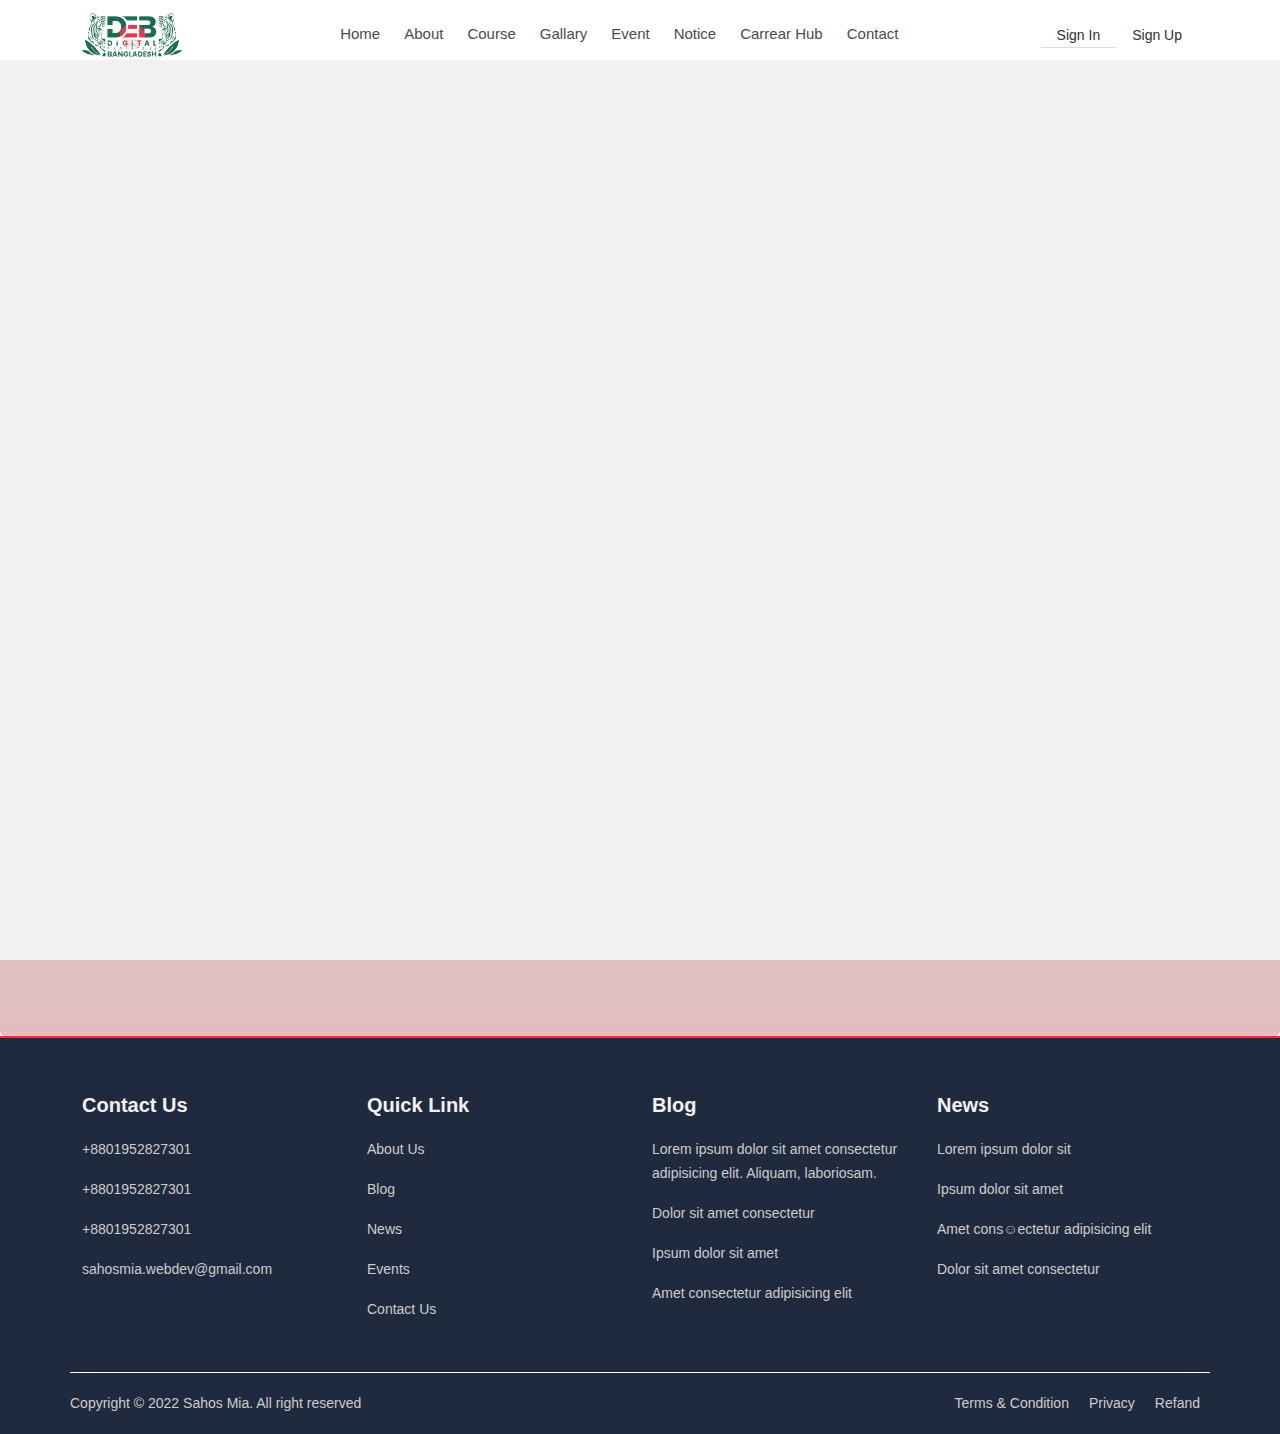
<file: notice.html>
<!DOCTYPE html>
<html lang="en">
  <head>
    <meta charset="UTF-8" />
    <meta http-equiv="X-UA-Compatible" content="IE=edge" />
    <meta name="viewport" content="width=device-width, initial-scale=1.0" />
    <title>DEB - Notice</title>

    <link
      href="https://cdn.jsdelivr.net/npm/bootstrap@5.0.2/dist/css/bootstrap.min.css"
      rel="stylesheet"
    />

    <link
      href="https://fonts.googleapis.com/css2?family=Poppins:wght@200;300;400;500;600;700;800;900&family=Source+Serif+Pro:wght@200;300;400;600;700;900&display=swap"
      rel="stylesheet"
    />

    <link
      rel="stylesheet"
      href="https://cdnjs.cloudflare.com/ajax/libs/font-awesome/6.2.0/css/all.min.css"
    />

    <link rel="stylesheet" href="assets/css/style.css" />
    <link rel="stylesheet" href="assets/css/common.css" />
    <link rel="stylesheet" href="assets/css/responsive.css" />
  </head>
  <body>
    <div class="loader_bg">
      <div class="loader"></div>
    </div>

    <header>
      <nav class="navbar fixed-top navbar-expand-sm navbar-light">
        <div class="container">
          <a class="navbar-brand" href="#">
            <img
              src="assets/img/logo/DEB-Grean-Logo.png"
              alt=""
              class="w_100"
            />
          </a>

          <button
            class="navbar-toggler d-lg-none"
            type="button"
            data-bs-toggle="collapse"
            data-bs-target="#collapsibleNavId"
            aria-controls="collapsibleNavId"
            aria-expanded="false"
            aria-label="Toggle navigation"
          >
            <span class="navbar-toggler-icon"></span>
          </button>

          <div class="collapse navbar-collapse" id="collapsibleNavId">
            <ul class="navbar-nav m-auto mt-2 mt-lg-0">
              <li class="nav-item">
                <a class="nav-link" href="index.html">Home</a>
              </li>
              <li class="nav-item">
                <a class="nav-link" href="index.html#about_us">About</a>
              </li>
              <li class="nav-item">
                <a class="nav-link" href="#">Course</a>
              </li>
              <li class="nav-item">
                <a class="nav-link" href="gallery.html">Gallary</a>
              </li>
              <li class="nav-item">
                <a class="nav-link" href="#">Event</a>
              </li>
              <li class="nav-item">
                <a class="nav-link" href="#">Notice</a>
              </li>
              <li class="nav-item">
                <a class="nav-link" href="#">Carrear Hub</a>
              </li>
              <li class="nav-item">
                <a class="nav-link" href="#">Contact</a>
              </li>
            </ul>

            <div class="navbar_auth">
              <ul>
                <li><a href="#">Sign In</a></li>
                <li><a href="#">Sign Up</a></li>
              </ul>
            </div>
          </div>
        </div>
      </nav>

      <!-- <nav>
        <div class="d-flex justify-content-between container">
          <div class="logo">
            <a href="index.html"
              ><img
                src="./assets/img/logo/Final Logo DEB-ai (1).png"
                alt="Navber logo"
            /></a>
          </div>
          <div class="menu">
            <ul>
              <li><a href="#">Home</a></li>
              <li><a href="index.html#about_us">About</a></li>
              <li><a href="#">Course</a></li>
              <li><a href="#">Blog</a></li>
              <li><a href="#">Event</a></li>
              <li><a href="#">News</a></li>
              <li><a href="#">Contact</a></li>
            </ul>
          </div>
          <div class="menu_search_section">
            <ul class="menu_search_section_item">
              <li><i class="fa-solid fa-bars"></i></li>
              <li><i class="fa-solid fa-right-to-bracket"></i></li>
              <li class="user_dropdown">
                <i class="fa-solid fa-user"></i>
              </li>
            </ul>
          </div>
        </div>
      </nav> -->
    </header>
    <main>
      <!-- banner section start  -->
      <section class="page_banner registation_form_page mt_60">
        <div class="container">
          <div class="row">
            <div class="col-md-6 m-auto">
              <div class="page_banner_content">
                <h2>Notice</h2>
                <p>
                  Ex asperiores eos voluptas, corrupti eaque numquam doloremque
                  animi laborum consequatur nobis, temporibus molestias, nisi
                  error sint. Quod, incidunt? Ut, ad facilis.
                </p>
              </div>
            </div>
          </div>
        </div>
      </section>

      <!-- Notice Section Start  -->
      <section class="notice">
        <div class="container">
          <div class="row mb-5">
            <div class="col-md-3">
              <div class="notice_item">
                <div class="notice_item_content">
                  <ul class="d-flex justify-content-between">
                    <li><p class="notice_category">Alex Sharuk</p></li>
                    <li><p class="notice_date">26th Nov, 2016</p></li>
                  </ul>
                  <h5>Basic web design for beginer course</h5>
                  <p class="notice_description">
                    Lorem ipsum dolor sit amet consectetur adipisicing elit.
                    Minima, incidunt aspernatur ipsa!
                  </p>
                </div>
              </div>
            </div>
            <div class="col-md-3">
              <div class="notice_item">
                <div class="notice_item_content">
                  <ul class="d-flex justify-content-between">
                    <li><p class="notice_category">Alex Sharuk</p></li>
                    <li><p class="notice_date">26th Nov, 2016</p></li>
                  </ul>
                  <h5>Basic web design for beginer course</h5>
                  <p class="notice_description">
                    Lorem ipsum dolor sit amet consectetur adipisicing elit.
                    Minima, incidunt aspernatur ipsa!
                  </p>
                </div>
              </div>
            </div>
            <div class="col-md-3">
              <div class="notice_item">
                <div class="notice_item_content">
                  <ul class="d-flex justify-content-between">
                    <li><p class="notice_category">Alex Sharuk</p></li>
                    <li><p class="notice_date">26th Nov, 2016</p></li>
                  </ul>
                  <h5>Basic web design for beginer course</h5>
                  <p class="notice_description">
                    Lorem ipsum dolor sit amet consectetur adipisicing elit.
                    Minima, incidunt aspernatur ipsa!
                  </p>
                </div>
              </div>
            </div>
            <div class="col-md-3">
              <div class="notice_item">
                <div class="notice_item_content">
                  <ul class="d-flex justify-content-between">
                    <li><p class="notice_category">Alex Sharuk</p></li>
                    <li><p class="notice_date">26th Nov, 2016</p></li>
                  </ul>
                  <h5>Basic web design for beginer course</h5>
                  <p class="notice_description">
                    Lorem ipsum dolor sit amet consectetur adipisicing elit.
                    Minima, incidunt aspernatur ipsa!
                  </p>
                </div>
              </div>
            </div>
            <div class="col-md-3">
              <div class="notice_item">
                <div class="notice_item_content">
                  <ul class="d-flex justify-content-between">
                    <li><p class="notice_category">Alex Sharuk</p></li>
                    <li><p class="notice_date">26th Nov, 2016</p></li>
                  </ul>
                  <h5>Basic web design for beginer course</h5>
                  <p class="notice_description">
                    Lorem ipsum dolor sit amet consectetur adipisicing elit.
                    Minima, incidunt aspernatur ipsa!
                  </p>
                </div>
              </div>
            </div>
            <div class="col-md-3">
              <div class="notice_item">
                <div class="notice_item_content">
                  <ul class="d-flex justify-content-between">
                    <li><p class="notice_category">Alex Sharuk</p></li>
                    <li><p class="notice_date">26th Nov, 2016</p></li>
                  </ul>
                  <h5>Basic web design for beginer course</h5>
                  <p class="notice_description">
                    Lorem ipsum dolor sit amet consectetur adipisicing elit.
                    Minima, incidunt aspernatur ipsa!
                  </p>
                </div>
              </div>
            </div>
          </div>
        </div>
      </section>
      <!-- Notice Section End  -->
    </main>

    <!-- footer start  -->
    <footer class="footer">
      <div class="container">
        <div class="main_footer">
          <div class="row">
            <div class="col-md-3 col-sm-6">
              <h5 class="footer_subtitle">Contact Us</h5>
              <ul>
                <li><a href="">+8801952827301</a></li>
                <li><a href="">+8801952827301</a></li>
                <li><a href="">+8801952827301</a></li>
                <li><a href="">sahosmia.webdev@gmail.com</a></li>
              </ul>
            </div>

            <div class="col-md-3 col-sm-6">
              <h5 class="footer_subtitle">Quick Link</h5>
              <ul>
                <li><a href="index.html#about_us">About Us</a></li>
                <li><a href="#">Blog</a></li>
                <li><a href="#">News</a></li>
                <li><a href="#">Events</a></li>
                <li><a href="#">Contact Us</a></li>
              </ul>
            </div>

            <div class="col-md-3 col-sm-6">
              <h5 class="footer_subtitle">Blog</h5>
              <ul>
                <li>
                  <a href="#"
                    >Lorem ipsum dolor sit amet consectetur adipisicing elit.
                    Aliquam, laboriosam.</a
                  >
                </li>
                <li><a href="#">Dolor sit amet consectetur</a></li>
                <li><a href="#">Ipsum dolor sit amet</a></li>
                <li><a href="#">Amet consectetur adipisicing elit</a></li>
              </ul>
            </div>

            <div class="col-md-3 col-sm-6">
              <h5 class="footer_subtitle">News</h5>
              <ul>
                <li><a href="#">Lorem ipsum dolor sit</a></li>
                <li><a href="#">Ipsum dolor sit amet</a></li>
                <li><a href="#">Amet cons☺ectetur adipisicing elit</a></li>
                <li><a href="#">Dolor sit amet consectetur</a></li>
              </ul>
            </div>
          </div>
        </div>

        <div class="row">
          <div class="footer_bottom d-flex justify-content-between">
            <div class="footer_bottom_left">
              Copyright © 2022 Sahos Mia. All right reserved
            </div>
            <div class="footer_bottom_right">
              <ul>
                <li><a href="#">Terms & Condition</a></li>
                <li><a href="#">Privacy</a></li>
                <li><a href="#">Refand</a></li>
              </ul>
            </div>
          </div>
        </div>
      </div>
    </footer>
    <script src="https://code.jquery.com/jquery-3.6.1.min.js"></script>
    <script src="https://cdn.jsdelivr.net/npm/bootstrap@5.0.2/dist/js/bootstrap.bundle.min.js"></script>
    <script src="assets/js/main.js"></script>
  </body>
</html>
</file>
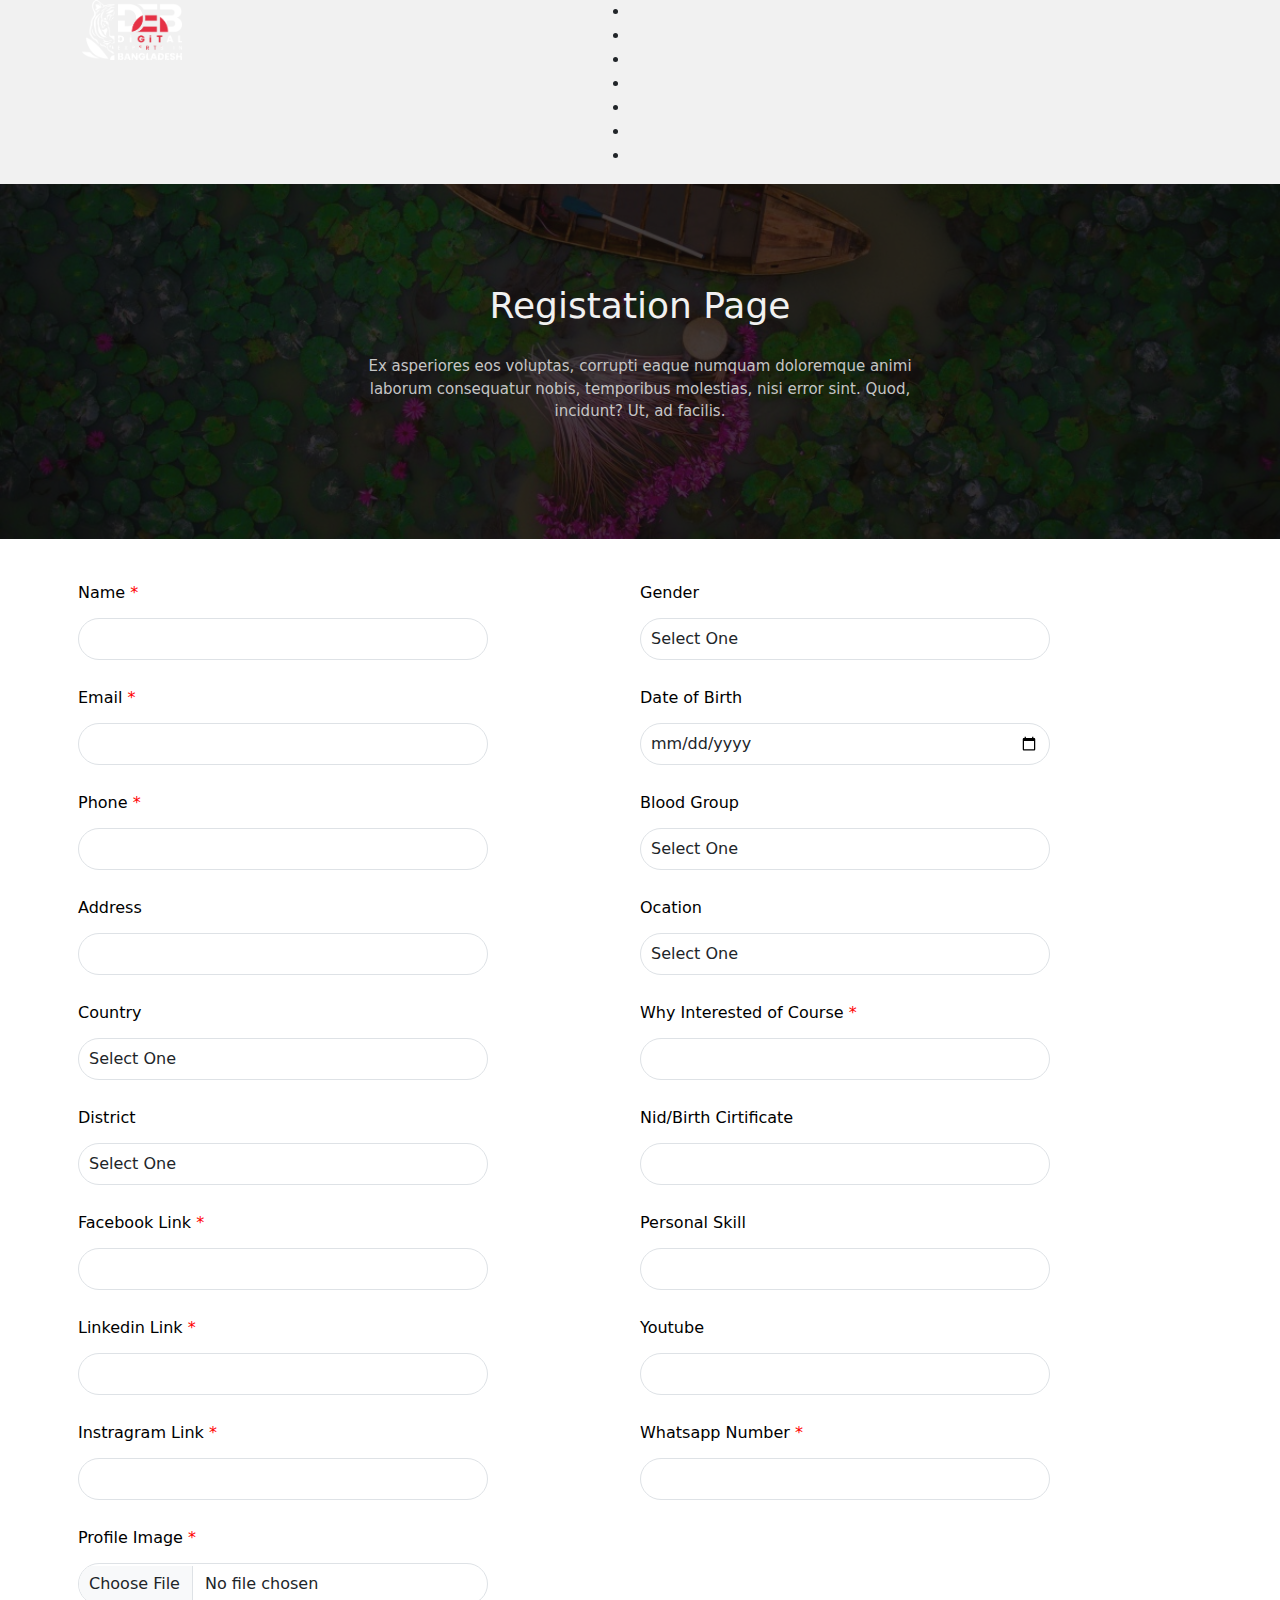
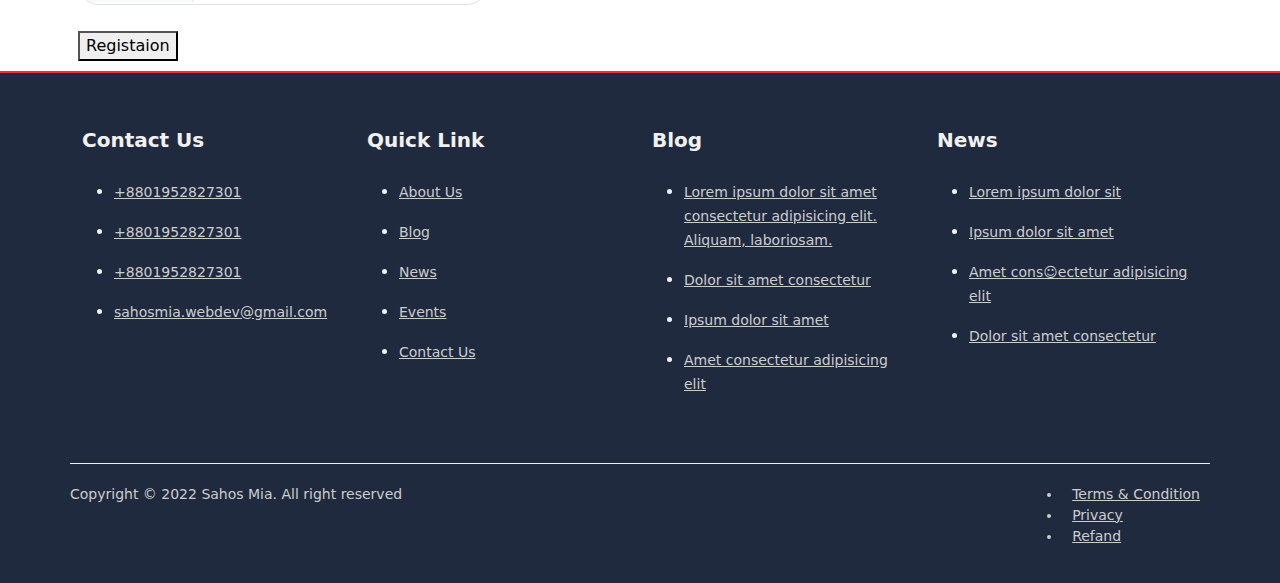
<file: Registation1.html>
<!DOCTYPE html>
<html lang="en">
<head>
    <meta charset="UTF-8">
    <meta http-equiv="X-UA-Compatible" content="IE=edge">
    <meta name="viewport" content="width=device-width, initial-scale=1.0">
    <title>Registaion Details</title>

    <link href="https://cdn.jsdelivr.net/npm/bootstrap@5.0.2/dist/css/bootstrap.min.css" rel="stylesheet">

    <link href="https://fonts.googleapis.com/css2?family=Poppins:wght@200;300;400;500;600;700;800;900&family=Source+Serif+Pro:wght@200;300;400;600;700;900&display=swap" rel="stylesheet">

    <link rel="stylesheet" href="https://cdnjs.cloudflare.com/ajax/libs/font-awesome/6.2.0/css/all.min.css">

    <link rel="stylesheet" href="assets/css/style.css">
    <link rel="stylesheet" href="assets/css/responsive.css">
  
</head>
<body>

    <header>
       

        <nav>
            <div class="d-flex justify-content-between container">

                <div class="logo">
                   <!-- <a href="#"><span class="navbar_logo">DEB</span></a> -->
                   <a href="index.html"><img src="./assets/img/logo/Final Logo DEB-ai (1).png" alt="Navber logo"></a>
                </div>
                <div class="menu">
                    <ul>
                        <li><a href="#">Home</a></li>
                        <li><a href="index.html#about_us">About</a></li>
                        <li><a href="#">Course</a></li>
                        <li><a href="#">Blog</a></li>
                        <li><a href="#">Event</a></li>
                        <li><a href="#">News</a></li>
                        <li><a href="#">Contact</a></li>
                    </ul>
                </div>
                <div class="menu_search_section">
                    <ul class="menu_search_section_item">
                        <!-- <li><i class="fa-solid fa-bars"></i></li> -->
                        <!-- <li><i class="fa-solid fa-right-to-bracket"></i></li> -->
                        <li><i class="fa-solid fa-user"></i>
                    </ul>
                    
                </div>
            </div>
        </nav>

    </header>
    <main>
        <!-- banner section start  -->
        <section class="page_banner registation_form_page">
            <div class="container">
                <div class="row">
                    <div class="col-md-6 m-auto">
                        <div class="page_banner_content">
                            <h2>Registation Page</h2>
                            <p>Ex asperiores eos voluptas, corrupti eaque numquam doloremque animi laborum consequatur nobis, temporibus molestias, nisi error sint. Quod, incidunt? Ut, ad facilis.</p>
                        </div>
                    </div>
                    
                </div>
            </div>
        </section>

    

   

        <!-- Why Choose Section Start  -->
        <section class="registaion_form_section">
            <div class="container">
               
                <div class="row">
                    <form class="row g-3 registaion_form">
                        <!-- Name  -->
                        <div class="col-md-6">
                            <label for="inputName" class="form-label">Name <span class="mandatory">*</span></label>

                            <input type="text" class="form-control" name="name" id="inputName">
                        </div>

                        <!-- Gender  -->
                        <div class="col-md-6">
                            <label for="inputGender" class="form-label">Gender</label> 
                            <select name="gender" id="inputGender" class="form-control">
                                <option value="0">Select One</option>
                                <option value="1">Male</option>
                                <option value="2">Female</option>
                            </select>
                        </div>

                        <!-- Email  -->
                        <div class="col-md-6">
                            <label for="inputEmail" class="form-label">Email <span class="mandatory">*</span></label>
                            <input type="email" class="form-control" name="email" id="inputEmail">
                        </div>

                        <!-- Date of Birth  -->
                        <div class="col-md-6">
                            <label for="inputDateofBirth" class="form-label">Date of Birth</label>
                            <input class="form-control" name="date_of_birth" type="date" id="inputDateofBirth">
                        </div>

                        <!-- Phone  -->
                        <div class="col-md-6">                     
                            <label for="inputPhone" class="form-label">Phone <span class="mandatory">*</span></label>
                            <input class="form-control" name="phone" type="tel" id="inputPhone">
                        </div>

                        <!-- Blood Group  -->
                        <div class="col-md-6">
                            <label for="inputBlood" class="form-label">Blood Group</label> 
                            <select name="blood_group" id="inputBlood" class="form-control">
                                <option value="0">Select One</option>
                                <option value="1">A+</option>
                                <option value="2">A-</option>
                                <option value="3">B+</option>
                                <option value="4">B-</option>
                                <option value="5">O</option>
                                <option value="6">O-</option>
                                <option value="7">AB+</option>
                                <option value="8">AB-</option>
                            </select>
                        </div>

                        <!-- Address  -->
                        <div class="col-md-6">
                            <label for="inputAddress" class="form-label">Address</label>
                            <input type="text" class="form-control" id="inputAddress">
                        </div>

                        <!-- Ocation  -->
                        <div class="col-md-6">
                            <label for="inputOcation" class="form-label">Ocation</label>
                            <select name="ocation" id="inputBlood" class="form-control">
                                <option value="0">Select One</option>
                                <option value="1">Teacher</option>
                                <option value="2">Player</option>
                            </select>
                        </div>

                         <!-- Country  -->
                         <div class="col-md-6">
                            <label for="inputCountry" class="form-label">Country</label>
                            <select name="country" id="inputCountry" class="form-control">
                                <option value="0">Select One</option>
                                <option value="1">Bangladesh</option>
                                <option value="2">India</option>
                                <option value="2">Pakistan</option>
                            </select>
                        </div>

                        <!-- Why Interested of Course  -->
                        <div class="col-md-6">
                            <label for="inputWhyIntersted" class="form-label">Why Interested of Course <span class="mandatory">*</span></label>
                            <input type="text" class="form-control" id="inputWhyIntersted">
                        </div>

                        <!-- District  -->
                        <div class="col-md-6">
                            <label for="inputDistrict" class="form-label">District</label>
                            <select name="district" id="inputDistrict" class="form-control">
                                <option value="0">Select One</option>
                                <option value="1">Chuadanga</option>
                                <option value="2">NoyaKhali</option>
                                <option value="2">Jamalpur</option>
                            </select>
                        </div>

                        <!-- Nid/Birth Cirtificate  -->
                        <div class="col-md-6">
                            <label for="inputNid" class="form-label">Nid/Birth Cirtificate</label>
                            <input type="text" class="form-control" id="inputNid">
                        </div>
                        
                        <!-- Fb Link  -->
                        <div class="col-md-6">
                            <label for="inputFbLink" class="form-label">Facebook Link <span class="mandatory">*</span></label>
                            <input type="text" class="form-control" id="inputFbLink">
                        </div>

                        <!-- Personal Skill  -->
                        <div class="col-md-6">
                            <label for="inputPersonalSkill" class="form-label">Personal Skill</label>
                            <input type="text" class="form-control" id="inputPersonalSkill">
                        </div>

                        <!-- Linkedin Link  -->
                        <div class="col-md-6">
                            <label for="inputLinkedinLink" class="form-label">Linkedin Link <span class="mandatory">*</span></label>
                            <input type="text" class="form-control" id="inputLinkedinLink">
                        </div>

                         <!-- Youtube  -->
                         <div class="col-md-6">
                            <label for="inputYoutube" class="form-label">Youtube</label>
                            <input type="text" class="form-control" id="inputYoutube">
                        </div>

                        <!-- Instragram Link  -->
                        <div class="col-md-6">
                            <label for="inputInstragramLink" class="form-label">Instragram Link <span class="mandatory">*</span></label>
                            <input type="text" class="form-control" id="inputInstragramLink">
                        </div>

                        <!-- Whatspp Number  -->
                        <div class="col-md-6">
                            <label for="inputWhatsapp" class="form-label">Whatsapp Number <span class="mandatory">*</span></label>
                            <input type="text" class="form-control" id="inputWhatsapp">
                        </div>

                        <!-- Image  -->
                        <div class="col-md-6">   
                            <label for="inputState" class="form-label">Profile Image <span class="mandatory">*</span></label>
                            <input class="form-control" type="file" id="formFile">
                        </div>
                        <div class="col-12">
                            <button type="submit" class="button">Registaion</button>
                        </div>
                       
                    
                        
                    </form>
                </div>
                
            </div>
        </section>
        <!-- Course Category Section End  -->








    </main>


    <!-- footer start  -->
    <footer class="footer">
        <div class="container">
            <div class="main_footer">
                <div class="row">
                    <div class="col-md-3 col-sm-6">
                        <h5 class="footer_subtitle">Contact Us</h5>
                        <ul>
                            <li><a href="">+8801952827301</a></li>
                            <li><a href="">+8801952827301</a></li>
                            <li><a href="">+8801952827301</a></li>
                            <li><a href="">sahosmia.webdev@gmail.com</a></li>
                            
                        </ul>
                    </div>
    
                    <div class="col-md-3 col-sm-6">
                        <h5 class="footer_subtitle">Quick Link</h5>
                        <ul>
                            <li><a href="index.html#about_us">About Us</a></li>
                            <li><a href="#">Blog</a></li>
                            <li><a href="#">News</a></li>
                            <li><a href="#">Events</a></li>
                            <li><a href="#">Contact Us</a></li>
                        </ul>
                    </div>
    
                    <div class="col-md-3 col-sm-6">
                        <h5 class="footer_subtitle">Blog</h5>
                        <ul>
                            <li><a href="#">Lorem ipsum dolor sit amet consectetur adipisicing elit. Aliquam, laboriosam.</a></li>
                            <li><a href="#">Dolor sit amet consectetur</a></li>
                            <li><a href="#">Ipsum dolor sit amet</a></li>
                            <li><a href="#">Amet consectetur adipisicing elit</a></li>
                        </ul>
                    </div>
    
                    <div class="col-md-3 col-sm-6">
                        <h5 class="footer_subtitle">News</h5>
                        <ul>
                            <li><a href="#">Lorem ipsum dolor sit</a></li>
                            <li><a href="#">Ipsum dolor sit amet</a></li>
                            <li><a href="#">Amet cons☺ectetur adipisicing elit</a></li>
                            <li><a href="#">Dolor sit amet consectetur</a></li>
                        </ul>
                    </div>
                </div>
            </div>
                

            <div class="row">
                <div class="footer_bottom d-flex justify-content-between">
                    <div class="footer_bottom_left">
                        Copyright © 2022 Sahos Mia. All right reserved
                    </div>
                    <div class="footer_bottom_right">
                        <ul>
                            <li><a href="#">Terms & Condition</a></li>
                            <li><a href="#">Privacy</a></li>
                            <li><a href="#">Refand</a></li>
                        </ul>
                    </div>
                </div>
            </div>
        </div>
    </footer>
    <script src="https://code.jquery.com/jquery-3.6.1.min.js"></script>
    <script src="https://cdn.jsdelivr.net/npm/bootstrap@5.0.2/dist/js/bootstrap.bundle.min.js"></script>
    <script src="assets/js/main.js"></script>
</body>
</html>
</file>
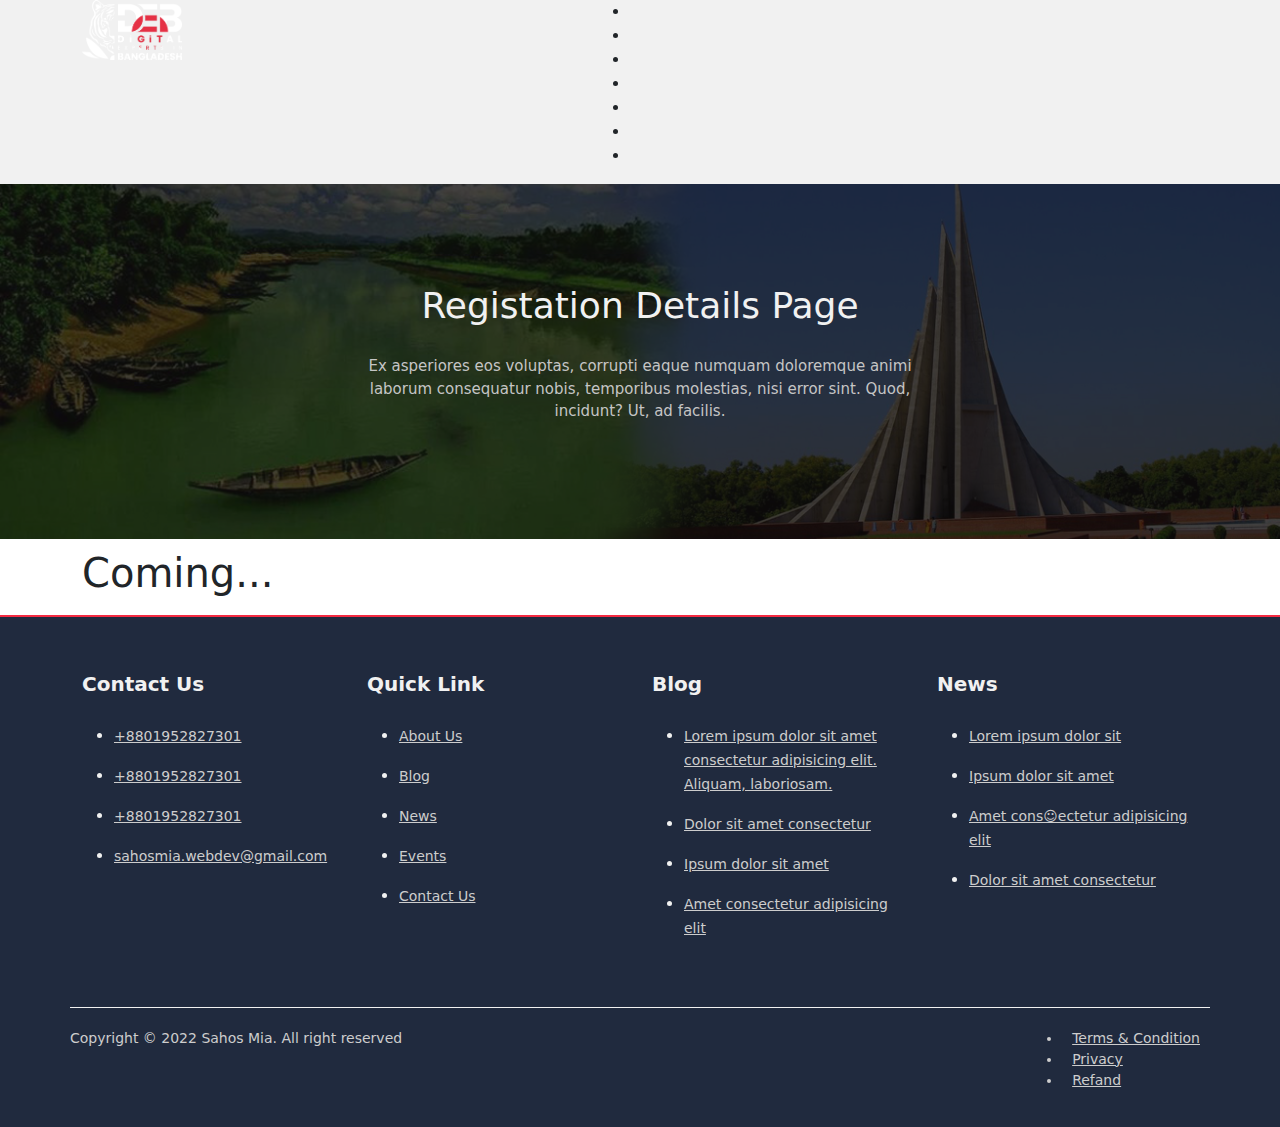
<file: registation_details.html>
<!DOCTYPE html>
<html lang="en">
<head>
    <meta charset="UTF-8">
    <meta http-equiv="X-UA-Compatible" content="IE=edge">
    <meta name="viewport" content="width=device-width, initial-scale=1.0">
    <title>Registaion</title>

    <link href="https://cdn.jsdelivr.net/npm/bootstrap@5.0.2/dist/css/bootstrap.min.css" rel="stylesheet">

    <link href="https://fonts.googleapis.com/css2?family=Poppins:wght@200;300;400;500;600;700;800;900&family=Source+Serif+Pro:wght@200;300;400;600;700;900&display=swap" rel="stylesheet">

    <link rel="stylesheet" href="https://cdnjs.cloudflare.com/ajax/libs/font-awesome/6.2.0/css/all.min.css">

    <link rel="stylesheet" href="assets/css/style.css">
    <link rel="stylesheet" href="assets/css/responsive.css">
  
</head>
<body>

    <header>
       

        <nav>
            <div class="d-flex justify-content-between container">

                <div class="logo">
                   <!-- <a href="#"><span class="navbar_logo">DEB</span></a> -->
                   <a href="index.html"><img src="./assets/img/logo/Final Logo DEB-ai (1).png" alt="Navber logo"></a>
                </div>
                <div class="menu">
                    <ul>
                        <li><a href="#">Home</a></li>
                        <li><a href="index.html#about_us">About</a></li>
                        <li><a href="#">Course</a></li>
                        <li><a href="#">Blog</a></li>
                        <li><a href="#">Event</a></li>
                        <li><a href="#">News</a></li>
                        <li><a href="#">Contact</a></li>
                    </ul>
                </div>
                <div class="menu_search_section">
                    <ul class="menu_search_section_item">
                        <!-- <li><i class="fa-solid fa-bars"></i></li> -->
                        <!-- <li><i class="fa-solid fa-right-to-bracket"></i></li> -->
                        <li><i class="fa-solid fa-user"></i>
                    </ul>
                    
                </div>
            </div>
        </nav>

    </header>
    <main>
        <!-- banner section start  -->
        <section class="page_banner registation_details_page">
            <div class="container">
                <div class="row">
                    <div class="col-md-6 m-auto">
                        <div class="page_banner_content">
                            <h2>Registation Details Page</h2>
                            <p>Ex asperiores eos voluptas, corrupti eaque numquam doloremque animi laborum consequatur nobis, temporibus molestias, nisi error sint. Quod, incidunt? Ut, ad facilis.</p>
                        </div>
                    </div>
                    
                </div>
            </div>
        </section>

    

   

        <!-- Why Choose Section Start  -->
        <section class="registaion_details_section">
            <div class="container">
               <h1>Coming...</h1>
                <div class="row">
                    
                </div>
                <div class="row">
                    
                </div>
                <div class="row">
                    
                </div>
                
            </div>
        </section>
        <!-- Course Category Section End  -->








    </main>


    <!-- footer start  -->
    <footer class="footer">
        <div class="container">
            <div class="main_footer">
                <div class="row">
                    <div class="col-md-3 col-sm-6">
                        <h5 class="footer_subtitle">Contact Us</h5>
                        <ul>
                            <li><a href="">+8801952827301</a></li>
                            <li><a href="">+8801952827301</a></li>
                            <li><a href="">+8801952827301</a></li>
                            <li><a href="">sahosmia.webdev@gmail.com</a></li>
                            
                        </ul>
                    </div>
    
                    <div class="col-md-3 col-sm-6">
                        <h5 class="footer_subtitle">Quick Link</h5>
                        <ul>
                            <li><a href="index.html#about_us">About Us</a></li>
                            <li><a href="#">Blog</a></li>
                            <li><a href="#">News</a></li>
                            <li><a href="#">Events</a></li>
                            <li><a href="#">Contact Us</a></li>
                        </ul>
                    </div>
    
                    <div class="col-md-3 col-sm-6">
                        <h5 class="footer_subtitle">Blog</h5>
                        <ul>
                            <li><a href="#">Lorem ipsum dolor sit amet consectetur adipisicing elit. Aliquam, laboriosam.</a></li>
                            <li><a href="#">Dolor sit amet consectetur</a></li>
                            <li><a href="#">Ipsum dolor sit amet</a></li>
                            <li><a href="#">Amet consectetur adipisicing elit</a></li>
                        </ul>
                    </div>
    
                    <div class="col-md-3 col-sm-6">
                        <h5 class="footer_subtitle">News</h5>
                        <ul>
                            <li><a href="#">Lorem ipsum dolor sit</a></li>
                            <li><a href="#">Ipsum dolor sit amet</a></li>
                            <li><a href="#">Amet cons☺ectetur adipisicing elit</a></li>
                            <li><a href="#">Dolor sit amet consectetur</a></li>
                        </ul>
                    </div>
                </div>
            </div>
                

            <div class="row">
                <div class="footer_bottom d-flex justify-content-between">
                    <div class="footer_bottom_left">
                        Copyright © 2022 Sahos Mia. All right reserved
                    </div>
                    <div class="footer_bottom_right">
                        <ul>
                            <li><a href="#">Terms & Condition</a></li>
                            <li><a href="#">Privacy</a></li>
                            <li><a href="#">Refand</a></li>
                        </ul>
                    </div>
                </div>
            </div>
        </div>
    </footer>
    <script src="https://code.jquery.com/jquery-3.6.1.min.js"></script>
    <script src="https://cdn.jsdelivr.net/npm/bootstrap@5.0.2/dist/js/bootstrap.bundle.min.js"></script>
    <script src="assets/js/main.js"></script>
</body>
</html>
</file>
<file: assets/css/style.css>
/*
* Preloader 
* Header 
*	> Top Header
*	> Navbar
*
*
* Common Section
* Common Class
* Preloder
* Header
* Banner
*/
:root {
--color-1: #f42a41;
--color-2: #006a4e;
--color-white: #f1f1f1;
--color-black: #0c0c0f;
--font-family-1: "Poppins", sans-serif;
--font-family-2: "Source Serif Pro", serif;
--font-family-inter: 'Inter', sans-serif;
}

/*=========== Preloader Section Start ==========*/
.loader_bg {
position: fixed;
z-index: 999999;
background: #f1f1f1;
width: 100%;
height: 100%;
}
.loader {
border: 0 soild transparent;
border-radius: 50%;
width: 150px;
height: 150px;
position: absolute;
top: calc(50vh - 75px);
left: calc(50vw - 75px);
}
.loader:before,
.loader:after {
content: "";
border: 10px solid var(--color-2);
border-radius: 50%;
width: inherit;
height: inherit;
position: absolute;
top: 0;
left: 0;
animation: loader 2s linear infinite;
opacity: 0;
}
.loader:before {
animation-delay: 0.5s;
}
.loader:before {
border: 10px solid var(--color-1);
}
@keyframes loader {
0% {
transform: scale(0);
opacity: 0;
}
50% {
opacity: 1;
}
100% {
transform: scale(1);
opacity: 0;
}
}

/*============ Preloader Section End ============== */

/*============ header Css Start ===================*/

/* Top Header Start */
.top_header {
background: #111D30;
line-height: 50px;
}
.top_header_contact_ul{}
.top_header_contact_ul li {
margin-right: 25px;
}
.top_header_contact_ul li {
color: #f1f1f1;
font-size: 13px;
}

.top_header_contact_ul li i {
padding-right: 2px;
color: #f42a41;
font-size: 13px;
}
.top_header_right {
display: flex;
flex-direction: row-reverse;
}
.top_header_social_ul{}

.top_header_social_ul li {
padding-left: 12px;
}
.top_header_social_ul li a{
color: #f1f1f1;
font-size: 13px;
}

.top_header_social_ul li a i:hover{
color: #f42a41;
}

/* Top Header End */

/* navbar header start  */
header nav {
background: var(--color-white);
/* border-bottom: 2px solid #f42a41; */
}

.navbar-expand-sm .navbar-nav .nav-link {
padding: 0 12px;
color: #494b4f;
font-size: 15px;
transition: all linear 0.3s;
}
.navbar-light .navbar-nav .nav-link:focus,
.navbar-light .navbar-nav .nav-link:hover {
color: var(--color-1);
}

.navbar_auth {
}
.navbar_auth ul {
}

.profile_dropdown .dropdown-menu {
padding: 0;
overflow: hidden;
left: -100%;
}
.navbar_auth ul li {
border-bottom: 1px solid #ddd;
}
.navbar_auth ul li:last-child {
border-bottom: none;
}
.navbar_auth ul li a {
padding: 10px 16px;
color: #2f2f2f;
font-size: 14px;
}

header {
}

nav .logo img {
width: 100px;
}

nav ul li a {
color: var(--color-white);
padding: 0 15px;
font-weight: 500;
font-size: 14px;
transition: all linear 0.3s;
}

.navbar_logo {
color: #f1f1f1;
position: absolute;
font-size: 22px;
}

.navbar_logo::after {
position: absolute;
content: "";
bottom: 32%;
left: 0;
width: 100%;
height: 2px;
background: #ff4f5a;
}
.menu {
margin: 0 auto;
}
.menu_search_section {
color: #f1f1f1;
}

.menu_search_section_item li {
margin: 0 10px;
font-size: 18px;
}

.profile_dropdown button {
background: none;
border: none;
color: #494b4f;
font-size: 14px;
font-weight: 500;
}
/* navber header end  */
/*============ Header section end ==============*/

/*============ Banner section Start ==============*/
.banner {
background: url(../img/banner/bd_flag.jpg) no-repeat center;
background-size: cover;
padding: 0px 0;
position: relative;
z-index: 1;
/* margin-top: 60px; */
padding: 130px 0;
}
.banner::before {
position: absolute;
content: "";
top: 0;
left: 0;
width: 100%;
height: 100%;
background: #00000085;
z-index: -1;
}
.banner_content h1 {
color: var(--color-white);
font: 700 48px var(--font-family-inter);
margin-bottom: 20px;
line-height: 60px;
}

.banner_content p {
color: #f1f1f1;
margin-bottom: 20px;
font-size: 15px;
line-height: 30px;
width: 70%;
}

.banner ul li {
color: white;
display: inline-block;
margin-bottom: 40px;
padding-right: 44px;
}
/*========= Banner section end ===========*/

/*=========== Page Banner section start =============*/
.page_banner {
position: relative;
z-index: 1;
padding: 100px 0;
}

.registation_form_page {
background: url(../img/registaion/registaion_banner.jpg) no-repeat center;
background-size: cover;
}

.registation_details_page {
background: url(../img/registaion/bangladesh6.jpg) no-repeat center;
background-size: cover;
}

.registation_form_page{
background: url(../img/registaion/registaion_banner.jpg) no-repeat center;
background-size: cover;
}

.registation_details_page{
background: url(../img/registaion/bangladesh6.jpg) no-repeat center;
background-size: cover;
}

.page_banner::before {
position: absolute;
content: "";
top: 0;
left: 0;
width: 100%;
height: 100%;
background: #0e0c0cc7;
z-index: -1;
}

.page_banner_content {
text-align: center;
}

.page_banner_content h2 {
color: var(--color-white);
font-size: 36px;
padding-bottom: 20px;
}

.page_banner_content p {
color: #c5c5c5;
font-size: 15px;
}

.page_banner .breadcrumb {
    justify-content: center;
}
.page_banner .breadcrumb-item.active {
    color: #f42a41;
}
.page_banner .breadcrumb-item a{
	color: #f1f1f1;
}
/*============ Page Banner section end =================*/

/*=============== registion form setion css start ============*/
.registaion_form {
}

.registaion_form label {
font-size: 16px;
padding-bottom: 5px;
color: black;
}

.registaion_form input,
.registaion_form select {
padding: 8px 10px;
font-size: 16px;
/* border: none; */
/* border-bottom: 1px solid #ced4da; */
border-radius: 75px;
width: 75%;
margin-bottom: 10px;
}

.mandatory {
color: red;
}

.registaion_form input:focus {
/* border-color: var(--color-2);
box-shadow:none; */
}

/*================== registion form setion css end ===================*/



.team, .profile_page, .question, .choose_us, .about_us, .blog, .contact, .registaion_form_section, 
.registation_course, .testimonial, .registaion_details_section,.gallary{
padding: 10px 0;
}
/* registation_course section css start */
.registation_course{
background: url(../img/banner/registation_course.jpg) no-repeat center;
background-size: cover;
position: relative;
z-index: 1;
color: var(--color-white);
}

.registation_course::before {
content: "";
position: absolute;
top: 0;
left: 0;
height: 100%;
width: 100%;
background: #000000e6;
z-index: -1;
}

.registation_course h4 {
font-weight: 600;
padding-bottom: 20px;
font-size: 26px;
}
.registation_course p {
font-size: 16px;
}

.registation_course a:nth-child(2) {
background: var(--color-2);
margin-left: 5px;
}

.registation_course a:nth-child(2):hover {
background: var(--color-1);
}
/*=============== registation_course section css end ===============*/

/*=============== About us section start ===============*/
.about_us h5 {
padding: 20px 0 10px;
font-size: 18px;
font-weight: 600;
color: var(--color-2);
font-family: var(--font-family-1);
}

.about_us p {
padding-bottom: 20px;
line-height: 24px;
color: #787878;
}

.about_us_img img{
display: block;
margin: 0 auto;
width: 80%;
}
/*================ About us section end ================*/


/*================ Choose section start ================*/

.choose_us_img img {
display: block;
width: 70%;
margin: 0 auto;
}

.choose_item {
display: flex;
align-items: center;
margin: 0 0 35px;
}

.choose_item i {
    background: #f42a4121;
    width: 110px;
    height: 60px;
    text-align: center;
    line-height: 60px;
    font-size: 22px;
    border-radius: 5px;
    margin-right: 12px;
    color: #f42a41bf;
}

.choose_item h6 {
    font-weight: 600;
    line-height: 30px;
    
}
.choose_item p {
font-size: 14px;
font-weight: 500;
}

.choose_us_content .sub_title {
font-size: 28px;
font-weight: 600;
padding-bottom: 10px;
}

.choose_us_content .sub_content {
padding-bottom: 40px;
font-size: 14px;
font-weight: 500;
}

/*================ Choose section end ================*/

/*================ Notcie section css start ================*/
.notice {
/* border: 1px solid #e7e7e7; */
border-radius: 5px;
overflow: hidden;
background: linear-gradient(#BFE8DB, #e3bcc0);
}

.notice_item {
    box-shadow: 5px 5px 20px #00000034;
    margin-bottom: 30px;
    border-radius: 4px;
    overflow: hidden;
    background: #f1f1f1;
    border-bottom: 3px solid #ed344d;
}

.notice_item img {
height: 205px;
}

.notice_item .notice_item_content {
padding: 30px;
}

.notice_item .notice_item_content .notice_category {
color: var(--color-1);
font-weight: 600;
}

.notice_item .notice_item_content .notice_date {
color: #999;
}

.notice_item .notice_item_content h5 {
padding: 15px 0;
font: 600 18px var(--font-family-1);
color: #484848;
}

.notice_item .notice_item_content .notice_description {
color: #484848;
display: -webkit-box;
-webkit-line-clamp: 2;
-webkit-box-orient: vertical;
overflow: hidden;
font-size: 13px;
}

.notice_item .notice_item_content .buy_btn {
background: #ff4f5a;
padding: 8px 16px;
border-radius: 3px;
color: #f1f1f1;
font-size: 14px;
}

.our_course_item .our_course_item_content .buy_btn i {
padding-right: 5px;
}

.see_all_btn {
background: #006a4e;
padding: 15px 50px;
font-size: 16px;
color: #f1f1f1;
font-weight: 600;
display: inline-block;
margin-top: 20px;
border-radius: 3px;
}

/* Notice section css end */

/* ======= Blog Css Start ======= */
.blog{}
.blog .blog_item {
    overflow: hidden;
    margin-bottom: 60px;
}
.blog .blog_item:hover img{
    /* transform: scale(1.1); */
}
.blog .blog_item img {
    /* border-radius: 15px; */
    width: 100%;
}

.blog .blog_item .blog_item_content {
    padding: 25px 0;
}

.blog .blog_item .blog_item_content ul {
    display: flex;
    justify-content: space-between;
    margin-bottom: 20px;
}

.blog .blog_item .blog_item_content ul li {
    font-size: 12px;
    color: #f42a41cc;
    font-weight: 600;
}
.blog .blog_item .blog_item_content h4{
    margin-bottom: 10px;
}

.blog .blog_item .blog_item_content h4 a, .blog .blog_item .blog_item_content h4 a:hover {
    font-size: 28px;
    color: #11254c;
}
.blog .blog_item .blog_item_content p{
    font-size: 16px;
    display: -webkit-box;
-webkit-line-clamp: 3;
-webkit-box-orient: vertical;
overflow: hidden;
}



/* Blog Details  */
.blog_details{}
.blog_details .thumbnail{}
.blog_details ul {
    margin: 20px 0;
}
.blog_details ul li {
    font-size: 12px;
    padding-right: 15px;
    color: #6a6a6a;
}
.blog_details h4 {
    margin-bottom: 20px;
    font-size: 30px;
}
.blog_details p {
    margin-bottom: 20px;
    font-size: 16px;
}

.blog_sidebar {
    background: url(../img/widget.jpg);
    margin-bottom: 20px;
    padding: 20px;
    box-shadow: 0 0 7px 0px #c5c5c5;
}
.blog_sidebar .subtitle {
    font-size: 18px;
    margin-bottom: 20px;
    color: #d3301e;
}
.blog_sidebar .small_item {
    display: flex;
    margin-bottom: 20px;
}

.blog_sidebar .small_item:last-child {
    margin-bottom: 0;
}

.blog_sidebar .small_item .blog_img {
    width: 40%;
}
.blog_sidebar .small_item .blog_img img{}

.blog_sidebar .small_item .item_content {
    padding: 0px 8px;
    
}

.blog_sidebar .small_item h6{}



/* ======= Blog Css Start ======= */

/* gallery css start */
.gallery {
}

.gallery .col-md-3{
padding: 0;
}
.gallery_item{
overflow: hidden;
position: relative;
}
.gallery_item::after {
position: absolute;
content: "";
top: 50%;
left: 50%;
width: 0%;
height: 0%;
background: #0000008a;
}

.gallery_item:hover::after {
width: 100%;
height: 100%;
top: 0;
left: 0;
}

.gallery_item:hover img{
transform: scale(1.1);
}

.gallery_eye {
position: absolute;
top: 0;
left: 0;
z-index: 1;
width: 100%;
height: 100%;
display: flex;
justify-content: center;
align-items: center;
}

.gallery_eye i {
font-size: 24px;
color: #f1f1f1;
border: 1px solid #f1f1f1;
padding: 10px;
display: none;
}

.gallery_item:hover .gallery_eye i {
display: block;
}

.gallery .popup-image{
    position: fixed;
    top: 0;
    left: 0;
    width: 100%;
    height: 100%;
    background: rgba(0, 0, 0, .9);
    z-index: 9999999;
    display: none;
}

.gallery .popup-image span{
    position: fixed;
    top: 0;
    right: 10px;
    color: #f1f1f1;
    cursor: pointer;
    z-index: 9999999;
}

.gallery .popup-image img{
    position: absolute;
    top: 50%;
    left: 50%;
    transform: translate(-50%, -50%);
    width: 70%;
    border: 3px solid #f1f1f1;
   
}

/* gallery css end */

/* team Css Start */

.team_item {
    position: relative;
    overflow: hidden;
    margin-bottom: 20px;
	border-radius: 6px;
}
.team_item_backside {
    position: absolute;
    top: 0;
    left: -100%;
    background: #006a4e;
    width: 100%;
    height: 100%;
    padding: 20px 0;
    box-sizing: border-box;
    border-radius: 6px;
}
.team_item:hover .team_item_backside {
    left: 0;
}

.team_item_backside .team_content ul {
justify-content: center;
}
.team_item_backside .team_content ul li {
    width: 40px;
    background: #f1f1f1;
    height: 40px;
    line-height: 40px;
    border-radius: 50%;
    margin: 0 4px;
}
.team_item_backside .team_content ul li a {
    font-size: 18px;
    color: #006a4e;
}
.team_item_backside .team_content ul li a:hover {
color: var(--color-2);
}

.team_image img {
    border-radius: 50%;
    width: 35%;
    border: 5px solid #224c22;
}
.team_item_backside {
text-align: center;
}
.team_item_backside .team_content {
padding: 20px 0;
}
.team_item_backside .team_content .team_name {
    margin-bottom: 15px;
    font-family: var(--font-family-1);
    color: #f1f1f1;
}

.team_item_backside .team_content .team_designation {
    margin-bottom: 20px;
    color: #cbcbcb;
    font-weight: 500;
    font-family: var(--font-family-1);
    font-size: 16px;
}

.team_item_backside .team_content p {
padding-bottom: 20px;
color: #999;
}

/* team css end */

/* Auto Counter Css Start */
.auto_counter {
background: url(../img/banner/auto_counter.jpg) no-repeat center;
background-size: cover;
padding: 70px 0;
position: relative;
z-index: 1;
}
.auto_counter::before {
content: "";
position: absolute;
width: 100%;
height: 100%;
background: #060203e0;
top: 0;
left: 0;
z-index: -1;
}

.counter_item {
text-align: center;
color: var(--color-white);
}
.counter_item h3 {
font: 50px var(--font-family-1);
color: var(--color-1);
font-weight: 800;
}

.counter_item h5 {
font: 20px var(--font-family-1);
}

/* Auto Counter Css End */

/* question css start */

.accordion {
width: 100%;
}
.accordion-button {
    font: 15px var(--font-family-1);
    font-weight: 600;
    color: #606060;
    background: #00b9880f;
}
.accordion-button:not(.collapsed) {
    color: var(--color-1);
   box-shadow: none;
    background: #00b9880f;
}

.accordion-body {
font-size: 14px;
padding: 20px 25px;
line-height: 25px;
}
.accordion-button::after {
width: 1rem;
height: 1rem;
background-size: 1rem;
}

.accordion-item:first-of-type .accordion-button {
    border-top-left-radius: 0;
    border-top-right-radius: 0;
}

.accordion-button:focus {
    box-shadow: none;
}

.accordion-header .accordion-button::after {
    position: absolute;
    top: 22%;
    right: 5%;
    content: "\2b";
    color: #FF5E14;
    background: rgba(0, 0, 0, 0);
    font-weight: 600;
    -webkit-transition: all 0.3s ease-in-out;
    transition: all 0.3s ease-in-out;
    font-size: 20px;
}

.accordion-header .accordion-button:not(.collapsed)::after {
    margin-top: 18px;
    content: "\2d";
    color: #FF5E14;
    background: transparent;
    font-weight: 600;
	font-size: 20px;
}

.accordion-item {
    background-color: #00b9880f;
    border: none;
    margin-bottom: 20px;
}
/* question css end */




/* Testimonial Css STart */
.testimonial_image img {
width: 100px;
height: 100px;
border-radius: 50%;
margin-bottom: 24px;
border: 2px solid #EF5C72;
border-style: dashed;
}



.testimonal_item {
background: #F4F5F8;
text-align: center;
padding: 60px;
border-radius: 4px;
margin: 0 0 13px 0;
}
.testimonial_name {
color: #111d30;
font: 600 18px var(--font-family-1);
padding-bottom: 5px;
}
.testimonial_designation {
padding-bottom: 24px;
color: #f42a41;
font-family: var(--font-family-1);
font-size: 14px;
}
.testimonial_description {
color: #656566;
font-family: var(--font-family-1);
font-weight: 500;
}

.owl-carousel .owl-item img {
display: inline-block;
width: 100px;
}

.testimonial .owl-next{
position: absolute;
top: 160px;
right: -35px;
}
.testimonial .owl-prev {
position: absolute;
top: 160px;
left: -30px;
}
.testimonial .owl-prev i, .testimonial .owl-next i {
font-size: 20px;
padding: 6px 6px;
color: var(--color-1);
}

/* testimonial css End */

/* footer css start */

footer{
background: var(--color-2);
color: #f1f1f1;

}

footer .footer_subtitle{
padding: 20px 0;
}


.footer .main_footer {
padding: 5px 0;
}

.main_footer ul{
display: block;
}
.main_footer ul li {
line-height: 24px;
padding-bottom: 16px;
}

.main_footer ul li a {
color: #cdcdcd;
font-size: 14px;
}
.main_footer ul li a:hover {
color: var(--color-1);
}


.footer_bottom {
border-top: 1px solid var(--color-white);
padding: 20px 0;
color: #cdcdcd;
font-size: 14px;
}
.footer_bottom ul li {
padding: 0 10px;
}
.footer_bottom ul li a {
font-size: 14px;
color: #cdcdcd;
}
.footer_bottom ul li a:hover {
color: var(--color-1);
}


/* ============================================ */

#back_to_top_btn {
display: inline-block;
background-color: #f42a41;
width: 40px;
height: 40px;
text-align: center;
border-radius: 50%;
position: fixed;
bottom: 30px;
right: 30px;
transition: background-color .3s,
opacity .5s, visibility .5s;
opacity: 0;
visibility: hidden;
z-index: 1000;
}
#back_to_top_btn::after {
content: "\f062";
font-family: FontAwesome;
font-weight: normal;
font-style: normal;
font-size: 16px;
line-height: 40px;
color: #f1f1f1;
}
#back_to_top_btn:hover {
cursor: pointer;
background-color: #333;
}
#back_to_top_btn:active {
background-color: #555;
}
#back_to_top_btn.show {
opacity: 1;
visibility: visible;
}

.testimonial .owl-next {
position: absolute;
top: 160px;
right: -35px;
}
.testimonial .owl-prev {
position: absolute;
top: 160px;
left: -30px;
}
.testimonial .owl-prev i, .testimonial .owl-next i {
font-size: 20px;
padding: 6px 6px;
color: #033528;
}

/* testimonial css End */

/* footer css start */

footer {
background: #202a3e;
color: #f1f1f1;
border-top: 2px solid #f42a41;
}

footer .footer_subtitle {
padding: 20px 0;
font-size: 20px;
font-weight: 600;
}

.footer .main_footer {
padding: 35px 0;
}

.main_footer ul {
display: block;
}

.main_footer ul li {
line-height: 24px;
padding-bottom: 16px;
}

.main_footer ul li a {
color: #cdcdcd;
font-size: 14px;
}
.main_footer ul li a:hover {
color: var(--color-1);
}

.footer_bottom {
border-top: 1px solid var(--color-white);
padding: 20px 0;
color: #cdcdcd;
font-size: 14px;
}
.footer_bottom ul li {
padding: 0 10px;
}
.footer_bottom ul li a {
font-size: 14px;
color: #cdcdcd;
}
.footer_bottom ul li a:hover {
color: var(--color-1);
}

/* ============================================ */

#back_to_top_btn {
display: inline-block;
width: 40px;
height: 40px;
text-align: center;
border-radius: 50%;
position: fixed;
bottom: 30px;
right: 30px;
transition: background-color 0.3s, opacity 0.5s, visibility 0.5s;
opacity: 0;
visibility: hidden;
z-index: 1000;
}
#back_to_top_btn::after {
content: "\f062";
font-family: FontAwesome;
font-weight: normal;
font-style: normal;
font-size: 16px;
line-height: 40px;
color: #f1f1f1;
}
#back_to_top_btn:hover {
cursor: pointer;
background-color: #333;
}

#back_to_top_btn.show {
opacity: 1;
visibility: visible;
background: #333;
}

/* Gallery Css strat */
/* .gallary {
background: #006a4e2e;
} */

/* ================================================== */


/* .gallery_item {
position: relative;
margin-bottom: 18px;
border-radius: 5px;
overflow: hidden;
}

.gallery_item_content {
position: absolute;
top: 15px;
bottom: 15px;
left: 15px;
right: 15px;
background: #040404bf;
padding: 20px;
opacity: 0;
transform: scale(0);
color: #f1f1f1;
display: flex;
flex-direction: column;
align-items: center;
justify-content: center;
text-align: center;
}

.gallery_item:hover .gallery_item_content {
opacity: 1;
transform: scale(1);
} */















/* CSS */
.button-48, .button-49 {
appearance: none;
border-width: 0;
box-sizing: border-box;
color: var(--color-white);
cursor: pointer;
display: inline-block;
font-size: 14px;
font-weight: 500;
letter-spacing: 0;
line-height: 1em;
margin: 0;
opacity: 1;
outline: 0;
padding: 1em 2.2em;
position: relative;
text-align: center;
text-rendering: geometricprecision;
text-transform: uppercase;
transition: opacity 300ms cubic-bezier(.694, 0, 0.335, 1),background-color 100ms cubic-bezier(.694, 0, 0.335, 1),color
100ms cubic-bezier(.694, 0, 0.335, 1);
user-select: none;
-webkit-user-select: none;
touch-action: manipulation;
vertical-align: baseline;
white-space: nowrap;
border-radius: 3px;
}

.button-48{
background-color: var(--color-1);
}

.button-49{
background-color: var(--color-2);
}

.button-48:before, .button-49:before {
animation: opacityFallbackOut .5s step-end forwards;
backface-visibility: hidden;
clip-path: polygon(-1% 0, 0 0, -25% 100%, -1% 100%);
content: "";
height: 100%;
left: 0;
position: absolute;
top: 0;
transform: translateZ(0);
transition: clip-path .5s cubic-bezier(.165, 0.84, 0.44, 1), -webkit-clip-path .5s cubic-bezier(.165, 0.84, 0.44, 1);
width: 100%;
border-radius: 2px;
}
.button-48:before {
background-color: var(--color-2);
}
.button-49:before {
background-color: var(--color-1);
}

.button-48:hover:before, .button-49:hover:before {
animation: opacityFallbackIn 0s step-start forwards;
clip-path: polygon(0 0, 101% 0, 101% 101%, 0 101%);
}

.button-48:after, .button-49:after {
background-color: #f1f1f1FFF;
}

.button-48:hover, .button-49:hover {
color: #f1f1f1FFF;
}

.button-48 span, .button-49 span {
z-index: 1;
position: relative;
}







/* ======= Modal ========= */
.modal_box {
display: none;
position: fixed;
z-index: 1;
left: 0;
top: 0;
width: 100%;
height: 100%;
overflow: auto;
background: rgba(0, 0, 0, .9);

}

/* Modal Content/Box */
.modal_content {
background: #fefefe;
padding: 2px;
border: 1px solid #888;
width: 80%;
max-width: 600px;
position: absolute;
transform: translate(-50%, -50%);
top: 50%;
left: 50%;
box-shadow: 0px 0px 14px 0px rgba(33,33,33,0.91);
-webkit-box-shadow: 0px 0px 14px 0px rgba(33,33,33,0.91);
-moz-box-shadow: 0px 0px 14px 0px rgba(33,33,33,0.91);
transition: all linear .3s;
}

.close {
color: #f1f1f1;
float: right;
font-size: 18px;
font-weight: bold;
position: absolute;
top: 3px;
right: 13px;
}
.close:hover,
.close:focus {
color: var(--color-black);
text-decoration: none;
cursor: pointer;
}

.modal_content img {
width: 100%;
padding-bottom: 15px;
}

.modal_content button {
display: block;
margin: 0 auto 12px;
}




/* Profile Page Css Start  */
.profile_page ul{
	display: block;
}
.profile_page ul li{}
.profile_page ul li span {
	font-weight: 600;
	color: #404040;
}

.profile_image_card, .profile_information_card {
	background: #f1f1f1;
	border-radius: 5px;
	box-shadow: 0px 0px 8px 0px #d0d0d0;
	padding: 20px 0;
	margin-bottom: 20px;
}


.profile_image_card{}
.profile_image_card_top {
	border-bottom: 1px solid #e3e3e3;
	padding: 15px;
}
.profile_image_card_top img {
	width: 33%;
	display: block;
	margin: 0 auto;
	border-radius: 50%;
	border: 10px solid #e3e3e3;
}
.profile_image_card_top h6 {
	text-align: center;
	margin-top: 30px;
	margin-bottom: 10px;
}
.profile_image_card_bottom {
	padding: 20px 25px 10px;
}
.profile_image_card_bottom ul{}
.profile_image_card_bottom ul li{
	font-size: 14px;
	margin-bottom: 12px;
}


.profile_information_card {
	padding: 25px;
}
.profile_information_card .sub_title {
	padding-bottom: 20px;
	color: #2aaa81;
}
.profile_information_card ul{}
.profile_information_card ul li {
	font-size: 14px;
	margin-bottom: 12px;
}

.profile_social {
	display: inline-block !important;
}
.profile_social li {
	display: inline-block;
	margin: 0 5px;
}

.profile_image_update {
    width: 10%;
    border-radius: 50%;
    margin-bottom: 20px;
    border: 10px solid #ebebeb;
    display: block;
}

/* Profile Page Css End  */

/* Contact page start  */
.contact{
   /* background: rgb(245, 245, 245); */
   /* z-index: -22; */
}

.contact-message h4::after, .contact-list h4::after {
    position: absolute;
    content: "";
    background: red;
    left: 0px;
    width: 50px;
    height: 2px;
    bottom: -10px;
}

.contact-message, .contact-list {
    background: #f1f1f1;
    padding: 40px;
    padding-top: 35px;
    box-shadow: 0px 0px 5px -3px #0c0c0f;
    margin-bottom: 20px;
}

.contact-message h4, .contact-list h4 {
    position: relative;
    margin-bottom: 30px;
}


.contact_information_item {
    overflow: hidden;
    clear: both;
    display: -webkit-box;
    display: -ms-flexbox;
    display: flex;
    -webkit-box-align: center;
    -ms-flex-align: center;
    align-items: center;
    -ms-flex-wrap: wrap;
    flex-wrap: wrap;
    margin-top: 30px;
}

.contact_information_item .icon {

    overflow: hidden;
    font-size: 42px;
    line-height: 1;
    color: #ed344deb;
    margin-right: 20px;
}

.contact_information_item .text {
    overflow: hidden;
}
.contact_information_item .text span {
    display: block;
}

/* .contact-list{
    margin-bottom: 20px;
} */

/*======================  Shape  =======================*/

/*   contact     */

.contact-shape-group-1 .shape {
    position: absolute;
    z-index: -1;
}
.contact-shape-group-1 .shape.shape-1 {
    top: 140px;
    left: 100px;
}
.contact-shape-group-1 .shape.shape-2 {
    top: 140px;
    left: 315px;
}

.contact-shape-group-1 .shape.shape-3 {
    bottom: 91px;
    right: 700px;
}

.contact-shape-group-1 .shape.shape-4 {
    bottom: 60px;
    right: 230px;
}
.contact-shape-group-1 .shape.shape-5 {
    top: 7%;
    left: 15%;
    animation: contact-shape-5 infinite 30s;
}
.contact-shape-group-1 .shape.shape-6 {
    top: 10%;
    right: 10%;
    animation: contact-shape-6 infinite 30s;

}

@keyframes contact-shape-5 {
    0%   {
        top: 7%; left: 15%;
    }
    25%   {
        top: 40%; left: 3%;
    }
    50%  {
        top: 50%; left: 3%;
    }
    75%  {
        top: 20%; left: 10%;
    }
  }

@keyframes contact-shape-6 {
    0%   {
        right:10%; top:10%;
    }

    50%  {
        right:-2%; top:90%;
    }
    75%  {
        right:50%; top:50%;
    }
  }



/* Blog  */
.blog-shape-group-1 .shape {
    position: absolute;
    z-index: -1;
}
.blog-shape-group-1 .shape.shape-1 {
    top: 0;
    left: 0;
    /* top: 140px;
    left: 100px; */
    animation-name: example;
    animation-duration: 15s;
    animation-iteration-count: infinite;

}
.blog-shape-group-1 .shape.shape-2 {
    top: 140px;
    left: 315px;
}

.blog-shape-group-1 .shape.shape-3 {
    bottom: 80px;
    right: 0;
}

.blog-shape-group-1 .shape.shape-4 {
    bottom: 60px;
    right: 230px;
}
@keyframes example {
    0%   {
        left:10%; top:0px;
    }
    25%  {
        left:60%; top:0px;
    }
    50%  {
        left:90%; top:90%;
    }
    75%  {
        left:10%; top:90%;
    }
    100% {
        left:10%; top:0px;
    }
  }
</file>
<file: assets/css/common.css>
/* 
    * Common  Section
    * Common  Class
    * Preloder
    * Header
    * Banner
*/

/*========== Common Section Start  ==========*/
:root {
  --color-1: #f42a41;
  --color-2: #006a4e;
  --color-white: #fff;
  --color-black: #000;
  --font-family-1: "Poppins", sans-serif;
  --font-family-2: "Source Serif Pro", serif;
  --font-family-inter: 'Inter', sans-serif;

}

*,
*::after,
*::before {
  padding: 0;
  margin: 0;
  outline: 0;
  transition: all linear 0.3s;
}
html {
  /* font-size: 10px; */
}
body {
  font-family: var(--font-family-inter);
  position: relative;
}

ul {
  display: flex;
  margin-bottom: 0;
  padding-left: 0;
}
li {
  list-style-type: none;
}

a,
a:hover {
  text-decoration: none;
  color: #000;
}

.h1,
.h2,
.h3,
.h4,
.h5,
.h6,
h1,
h2,
h3,
h4,
h5,
h6 {
  font-family: var(--font-family-inter);
  margin-bottom: 0;
}



p {
  margin-bottom: 0;
  font-size: 15px;
}

img {
  width: 100%;
}

/*========== Common Section End  ============*/

/*========== Custom Common Class Start ===========*/
.primary_color {
  color: var(--color-1);
}
.bg_green {
  background: var(--color-2);
}
button.button {
  border: none;
}
.button {
  background: var(--color-1);
  color: var(--color-white);
  padding: 15px 40px;
  font: 600 15px var(--font-family-1);
  transition: all linear 0.3s;
}

.button:hover {
  background: var(--color-2);
  color: var(--color-white);
}

.section_heading::before {
	position: absolute;
	content: "";
	bottom: -12px;
	left: 46%;
	width: 48px;
	height: 2px;
	background: #afbfbb;
	display: block;
	margin: 0 auto;
}
.section_heading {
	text-align: center;
	font-weight: 600;
	margin-bottom: 25px;
	font-size: 32px;
	color: #404145;
	text-transform: uppercase;
  position: relative;
}
.section_content {
  padding-bottom: 60px;
}
.section_content p {
  text-align: center;
  color: #999;
}


.mentor,
.question,
.choose_us,
.about_us,
.notice,
.newsletter,
.registaion_form_section,
.registation_course,
.testimonial,
.registaion_details_section,
.gallery {
  padding: 60px 0;
}
/*========== Custom Common Class End ===========*/

.w_100 {
  width: 100px;
}

.mt_60 {
  margin-top: 60px;
}
</file>
<file: assets/css/responsive.css>
@media (min-width: 1200px) {}

@media (min-width: 992px) and (max-width: 1199px) {}

@media (min-width: 768px) and (max-width: 991px) {
    
    .page_banner {
        padding: 50px 0;
    }
    .page_banner_content h2 {  
        font-size: 28px;
    }
}

@media (min-width: 576px) and (max-width: 767px) {

    .page_banner {
        padding: 50px 0;
    }
    .page_banner_content h2 {  
        font-size: 28px;
    }

    .menu{
        display: none;
    }


        /* Footer Css Start  */

        .footer .main_footer {
            padding: 2rem;
        }
        .footer .footer_subtitle {
            padding: 1rem 0;
            font-size: 1.8rem;
        }
    
        .main_footer ul li {
            line-height: 1.5rem;
            padding-bottom: 1rem;
        }
        .main_footer ul li a, 
        .footer_bottom,
        .footer_bottom ul li a  {
            font-size: 1.2rem;
        }

        .footer_bottom {
            padding: 2rem;
        }
        
    
}

@media (min-width: 320px) and (max-width: 575px) {
    .team, .question, .choose_us, .about_us, .notice, .registaion_form_section, .registation_course, .testimonial, .profile_page, .blog, .contact, .registaion_details_section {
        padding: 36px 0;
    }
    .page_banner {
        padding: 50px 0;
    }
    .page_banner_content h2 {  
        font-size: 28px;
    }
    .section_heading {
        margin-bottom: 20px;
        font-size: 24px;
    }
    .section_content {
        padding-bottom: 20px;
    }

    p {
        font-size: 14px;
    }

    .button {
        padding: 1rem 2rem;
        font: 500 1.1rem var(--font-family-1);
    }

    header nav {
        line-height: 40px;
    }
    .top_header_contact_ul li {
        margin-right: 13px;
    }
    .top_header_social_ul li {
        padding-left: 10px;
    }
    .navbar_logo {
        font-size: 1.6rem;
    }
    .navbar_logo::after {
        bottom: 28%;
    }

    .navbar_auth ul li a {
        padding: 0px 10px;
    }
    .profile_dropdown .dropdown-menu {
        left: 100%;
    }
    .menu{
        display: none;
    }

    .navbar-light .navbar-toggler {
        border: none;
    }
    .navbar-toggler:focus {
        box-shadow: none;
    }
    .banner_content h1 {
        font: 600 2rem var(--font-family-2);
        margin-bottom: 1rem;
    }

    .banner_content p {
        font-size: 15px;
        line-height: 2rem;
        width: 100%;
    }



    /* blog  */
    .blog .blog_item .blog_item_content {
        padding: 25px 0 0;
    }
    .blog .blog_item .blog_item_content h4 a, .blog .blog_item .blog_item_content h4 a:hover {
        font-size: 22px;
        font-weight: 600;
    }

    .blog .blog_item .blog_item_content p {
        font-size: 14px;
    }

    /* choose us  */
    .choose_us_img img {
        margin: 0 auto 20px;
    }

    /* testimonial  */
    .testimonal_item {
        padding: 30px 20px;
    }
    .testimonial .owl-prev i, .testimonial .owl-next i {
        display: none;
    }
    
    /* counter  */
    .counter_item h3 {
        font: 800 40px var(--font-family-1);
    }

    .counter_item h5 {
        font: 16px var(--font-family-1);
        margin-bottom: 30px;
    }















/* other  */

    .registation_course p {
        font-size: 14px;
        margin-bottom: 40px;
    }
    
    /* Footer Css Start  */

    .footer .main_footer {
        padding: 2rem;
    }
    .footer .footer_subtitle {
        padding: 1rem 0;
        font-size: 1.4rem;
    }

    .main_footer ul li {
        line-height: 1.5rem;
        padding-bottom: 1rem;
    }
    .main_footer ul li a,
    .footer_bottom,
    .footer_bottom ul li a {
        font-size: 1rem;
    }
    .footer_bottom {
        padding: 2rem;
    }


}
</file>
